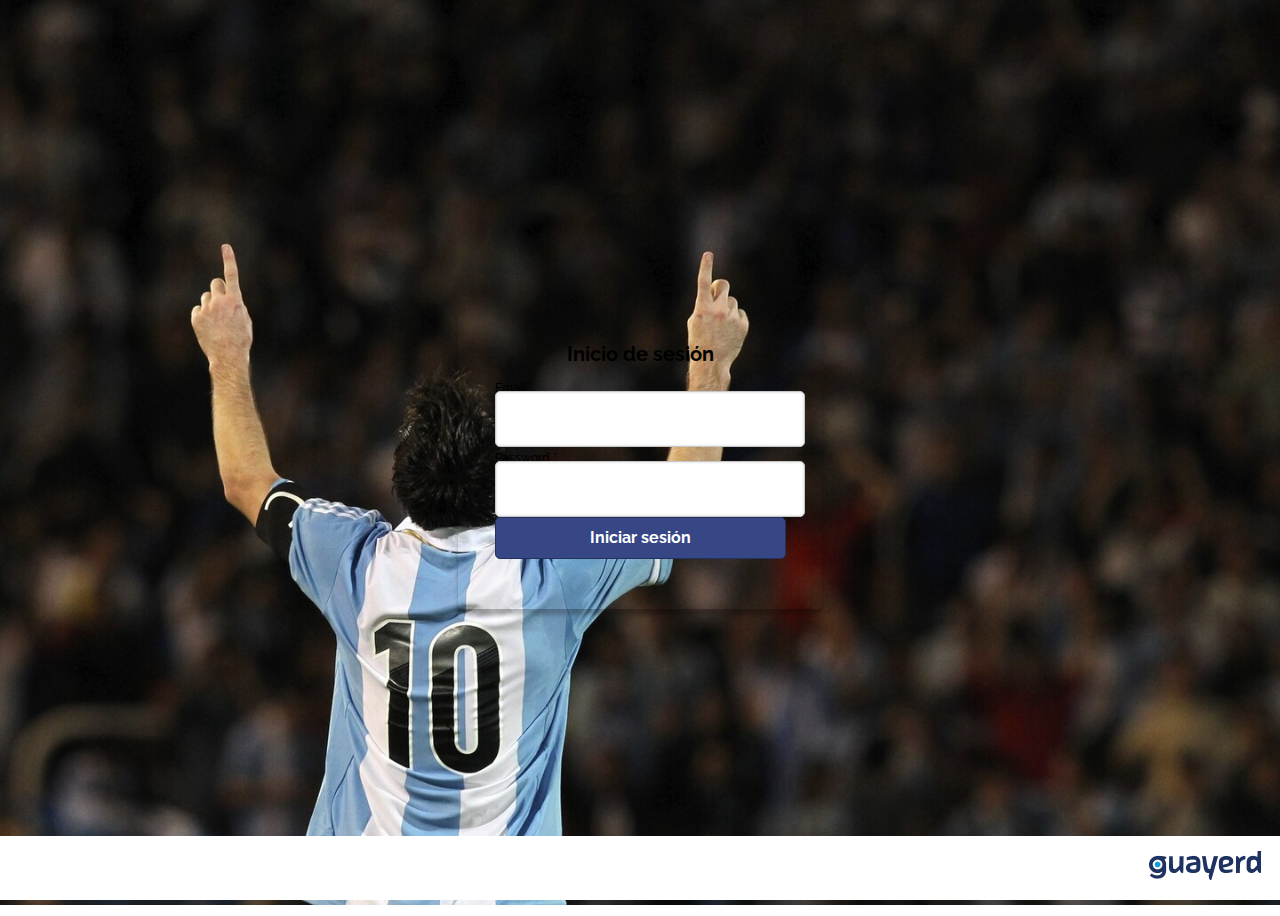
<file: index.html>
<!DOCTYPE html>
<html lang="es">
  <head>
    <meta charset="UTF-8" />
    <meta http-equiv="X-UA-Compatible" content="IE=edge" />
    <meta name="viewport" content="width=device-width, initial-scale=1.0" />
    <title>La Scaloneta</title>
    <link
      href="https://cdn.jsdelivr.net/npm/bootstrap@5.2.3/dist/css/bootstrap.min.css"
      rel="stylesheet"
      integrity="sha384-rbsA2VBKQhggwzxH7pPCaAqO46MgnOM80zW1RWuH61DGLwZJEdK2Kadq2F9CUG65"
      crossorigin="anonymous"
    />
    <link rel="stylesheet" href="css/styles.css" />
    <link rel="preconnect" href="https://fonts.googleapis.com" />
    <link rel="preconnect" href="https://fonts.gstatic.com" crossorigin />
    <link
      href="https://fonts.googleapis.com/css2?family=Raleway&display=swap"
      rel="stylesheet"
    />
    <link
      rel="icon"
      type="image/x-icon"
      href="img/mapDesktop/logoGuayerdChico.png"
    />
  </head>
  <body id="login">
    <main>
      <img src="img/phone/logoCopa.jpg" alt="logo copa" />
      <form class="bg-white">
        <h1>Inicio de sesión</h1>
        <div class="mb-3">
          <label for="email" class="form-label">Email *</label>
          <input type="email" id="email" name="email" />
        </div>
        <div class="mb-3">
          <label for="password" class="form-label">Password *</label>
          <input type="password" id="password" name="password" />
        </div>
        <button id="loggIn" type="submit">Iniciar sesión</button>
      </form>
      <footer>
        <a href="https://www.guayerd.com/es/inicio/">
          <img src="img/phone/logoGuayerd.jpg" />
        </a>
      </footer>
    </main>

    <script src="js/login.js"></script>
  </body>
</html>
</file>
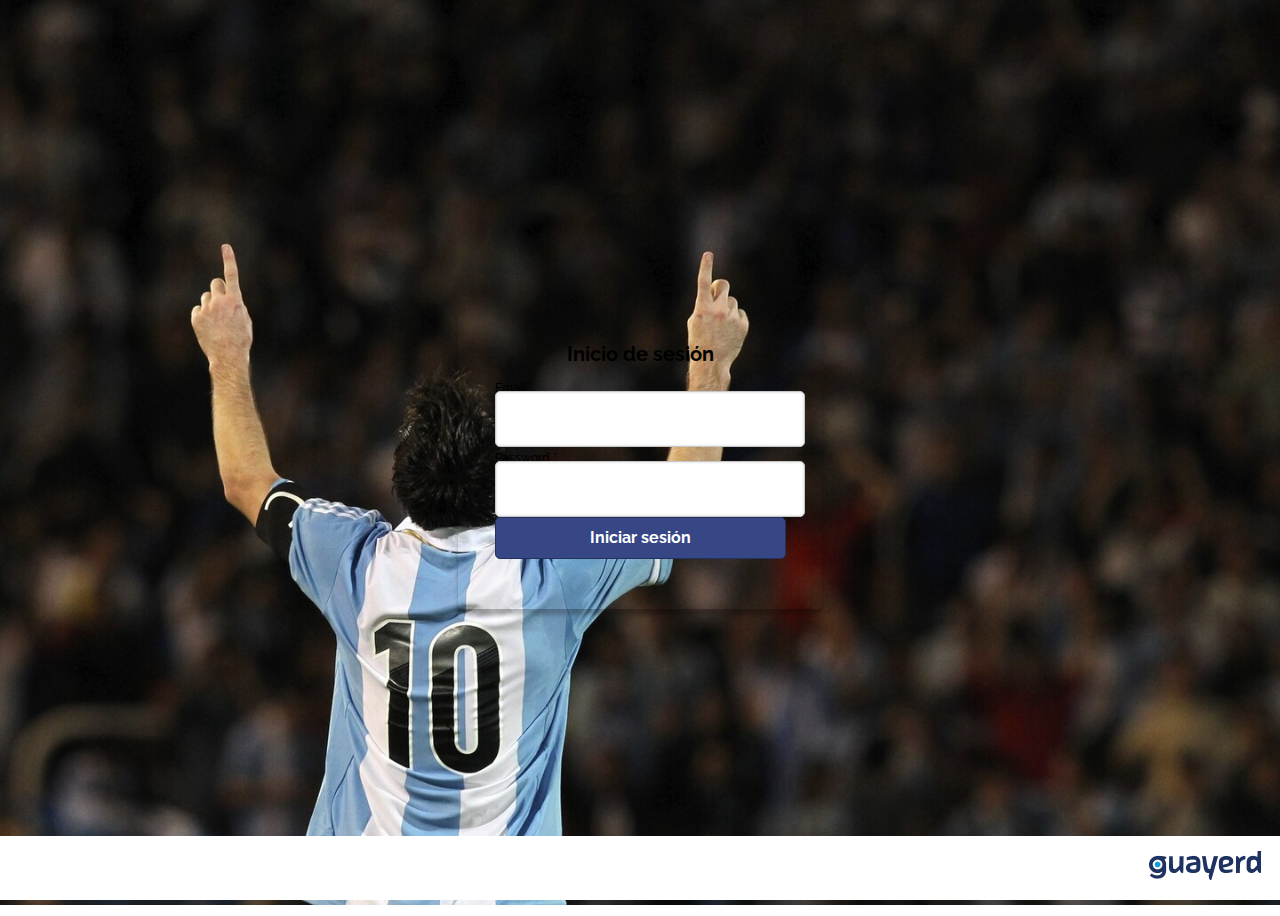
<file: jugadores.html>
<!DOCTYPE html>
<html lang="en">
  <head>
    <meta charset="UTF-8" />
    <meta http-equiv="X-UA-Compatible" content="IE=edge" />
    <meta name="viewport" content="width=device-width, initial-scale=1.0" />
    <title>La Scaloneta</title>
    <link rel="stylesheet" href="css/styles.css" />
    <link
    rel="icon"
    type="image/x-icon"
    href="img/mapDesktop/logoGuayerdChico.png"
  />
    <!-- bootstrap -->
    <link
      href="https://cdn.jsdelivr.net/npm/bootstrap@5.2.3/dist/css/bootstrap.min.css"
      rel="stylesheet"
      integrity="sha384-rbsA2VBKQhggwzxH7pPCaAqO46MgnOM80zW1RWuH61DGLwZJEdK2Kadq2F9CUG65"
      crossorigin="anonymous"
    />
    <script
      src="https://cdn.jsdelivr.net/npm/bootstrap@5.2.3/dist/js/bootstrap.bundle.min.js"
      integrity="sha384-kenU1KFdBIe4zVF0s0G1M5b4hcpxyD9F7jL+jjXkk+Q2h455rYXK/7HAuoJl+0I4"
      crossorigin="anonymous"
    ></script>
  </head>
  <body>
    <header>
      <nav class="navbar navbar-expand-lg shadow">
        <div class="container-fluid bg-white">
          <img
            id="guayerdChico"
            src="img/mapDesktop/logoGuayerdChico.png"
            alt="Guayerd logo"
          />
          <img
            id="guayerd"
            src="img/mapDesktop/logoGuayerd.jpg"
            alt="Guayerd logo"
          />
          <img
            id="scaloneta"
            src="img/mapDesktop/logoScaloneta.png"
            alt="La Scaloneta logo"
          />
          <button
            id="burguer"
            class="navbar-toggler"
            type="button"
            data-bs-toggle="collapse"
            data-bs-target="#navbarSupportedContent"
            aria-controls="navbarSupportedContent"
            aria-expanded="false"
            aria-label="Toggle navigation"
          >
            <span class=""
              ><img src="img/mapDesktop/burguer.png" alt="burguer-icono"
            /></span>
          </button>
          <div
            class="collapse navbar-collapse mt-2"
            id="navbarSupportedContent"
          >
            <ul class="navbar-nav me-auto mb-2 mb-lg-0">
              <li class="nav-item">
                <a class="nav-link" aria-current="page" href="map.html">Mapa</a>
              </li>
              <li class="nav-item">
                <a class="nav-link active" href="jugadores.html">Jugadores</a>
              </li>
            </ul>
            <button
              class="loggedOut mb-3"
              type="submit"
              onclick="cerrarSesion()"
            >
              Cerrar sesión
            </button>
          </div>
        </div>
      </nav>
    </header>
    <main class="container jugadores">
      <h1 id="tituloJugadores"><span>Nuestros</span> jugadores</h1>
      <section></section>
    </main>
    <script src="js/jugadores.js"></script>
  </body>
</html>
</file>
<file: css/styles.css>
@import url("https://fonts.googleapis.com/css2?family=Raleway:wght@200&family=Silkscreen:wght@400;700&display=swap");

* {
  font-family: "Raleway";
}

:root {
  --bradius: 5px;
}

body#login {
  background: url(../img/bgIndex/messi.jpg) no-repeat center center fixed;
  -webkit-background-size: cover;
  -moz-background-size: cover;
  -o-background-size: cover;
  background-size: cover;
}

body#login > main > img:first-child {
  display: none;
}

body#login main {
  width: 100%;
  height: 100vh;
  display: flex;
  flex-direction: column;
  justify-content: space-evenly;
  align-items: center;
}

body#login main form {
  width: 364px;
  height: 301px;
  border-radius: var(--bradius);
  box-shadow: 0px 6px 4px rgba(0, 0, 0, 0.25);
}

body#login main form div,
button {
  box-sizing: border-box;
  margin: 0 35px 0 37px;
}

body#login main form h1 {
  width: 192px;
  height: 37px;
  font-weight: 700;
  font-size: 20px;
  line-height: 28px;
  text-align: center;
  color: #000000;
  margin: 32px 86px 0 86px;
}

label {
  font-weight: 500;
  font-size: 12px;
  line-height: 14px;
  margin-bottom: 0.5rem;
}

input {
  padding: 0.5rem;
  width: 100%;
  height: 38px;
  background: #ffffff;
  border: 1px solid #c6c6c6;
  box-shadow: inset 0px 0px 3px rgba(0, 0, 0, 0.18);
  border-radius: var(--bradius);
  margin-top: -0.3rem;
}

input:active {
  border: 1px solid #c6c6c6;
  box-shadow: inset 0px 0px 3px rgba(228, 23, 23, 0.18);
}

input:hover {
  cursor: text;
}

button {
  background: #374785;
  border: 1px solid #24305e;
  border-radius: var(--bradius);
  text-align: center;
  color: #ffffff;
}

button#loggIn {
  width: 80%;
  height: 2.6rem;
  font-weight: 700;
  font-size: 16px;
}

footer {
  position: fixed;
  width: 100vw;
  height: 64px;
  top: calc(100% - 64px);
  background-color: white;
  text-align: right;
}

footer img {
  margin: 15px 18px 17px;
}

@media (max-width: 500px) {
  body#login {
    background: none;
    position: relative;
  }

  body#login main {
    justify-content: space-evenly;
    margin-bottom: 0;
  }

  body#login main form div {
    margin: 0;
  }

  body#login main form h1 {
    margin-top: 0;
    margin-bottom: 1rem;
  }

  body#login main form {
    width: 250px;
    height: 248px;
    display: flex;
    flex-direction: column;
    align-items: center;
    box-shadow: none;
    background: none;
  }

  body#login > main > img:first-child {
    display: block;
    width: 199px;
    height: 238px;
    margin-top: -7rem;
    margin-bottom: -6.5rem;
  }

  button#loggIn {
    width: 100%;
    box-shadow: 0px 6px 4px rgba(0, 0, 0, 0.25);
    margin-top: 0.3rem;
  }

  footer {
    position: absolute;
    display: flex;
    justify-content: center;
    align-self: flex-end;
  }
}

/*Map.html*/
nav {
  width: 100%;
  height: 64px;
  position: relative;
  display: flex;
  align-items: baseline;
  z-index: 100;
  background: none;
}

button.loggedOut {
  box-sizing: border-box;
  margin-right: 15px;
  margin-top: 0.5rem;
}

#guayerdChico {
  display: none;
}

#scaloneta {
  width: 113px;
  height: 18px;
  margin-left: 15px;
}

#burguer {
  border: none;
}

#burguer > span {
  width: 30px;
  height: 19px;
  color: #1e3261;
}

#map {
  height: calc(100vh - 64px);
  z-index: 0;
}

select {
  box-sizing: border-box;
  position: absolute;
  width: 326px;
  height: 38px;
  left: calc((100vw / 2) - (326px / 2));
  top: 88px;
  background: #ffffff;
  border: 1px solid #c6c6c6;
  box-shadow: 0px 4px 4px rgba(0, 0, 0, 0.25);
  border-radius: var(--bradius);
  outline: 0;
  z-index: 50;
}

li {
  font-size: 20px;
}

@media (min-width: 501px) and (max-width: 991px) {
  .loggedOut {
    width: 100%;
    height: 2.3rem;
    border-radius: 5px;
    font-weight: 900;
    font-size: 14px;
  }
  li:last-child {
    margin-bottom: -10px;
    margin-top: -15px;
  }
}

@media (max-width: 500px) {
  #guayerd {
    display: none;
  }

  #guayerdChico {
    display: inline-block;
  }

  #scaloneta {
    width: 113px;
    height: 18px;
    margin-left: -145px;
  }

  .loggedOut {
    width: 100%;
    font-weight: 900;
    font-size: 14px;
    border-radius: 5px;
    height: 38px;
  }

  li:last-child {
    margin-bottom: -10px;
    margin-top: -15px;
  }
}

/* jugadores.html */
#tituloJugadores {
  width: 100%;
  margin: 1.3em auto;
  font-size: 36px;
  letter-spacing: 0em;
  font-weight: 400;
}

h1 {
  text-align: center;
}

h1 > span {
  color: #119dd8;
  font-size: 36px;
  font-weight: 700;
}

ul.navbar-nav {
  margin-left: 5em;
}

div.card div h5 {
  font-weight: 700;
  font-size: 22px;
}

.img-wrapper {
  position: relative;
  height: 250px;
  overflow: hidden;
}

.img-wrapper > span {
  position: absolute;
  font-size: 28px;
  font-weight: 800;
  color: white;
  left: 82%;
}

div.card {
  background: #ffffff;
  border: 1px solid #ebebeb;
  padding: 0;
  width: 32%;
}

section > div.card > :nth-child(2) {
  z-index: 10;
  width: 100%;
  background-color: #ffffff;
  box-shadow: 0px 4px 4px rgba(0, 0, 0, 0.25);
  border-radius: 0px 0px 5px 5px;
}

div.card > div > p {
  font-weight: 500;
  font-size: 13px;
  line-height: 15px;
  margin: 0;
}

div.card > div > p:last-child {
  font-weight: 500;
  font-size: 13px;
  line-height: 15px;
  margin: 0;
  margin-bottom: 0;
}

section {
  display: flex;
  flex-direction: row;
  flex-wrap: wrap;
  justify-content: center;
  gap: 10px;
}

main.jugadores {
  padding: 2vw;
  width: 100%;
}

@media only screen and (min-width: 751px) and (max-width: 991px) {
    ul.navbar-nav {
      margin-left: 0;
    }
}

@media only screen and (min-width: 551px) and (max-width: 750px) {
  ul.navbar-nav {
    margin-left: 0;
  }

  div.card {
    width: 32%;
  }

  body main section div.card div.card-body h5.card-title {
    font-weight: 700;
    font-size: 16px;
  }

  .img-wrapper {
    position: relative;
    height: 200px;
    overflow: hidden;
  }

  .img-wrapper > span {
    position: absolute;
    font-size: 28px;
    font-weight: 800;
    color: white;
    left: 80%;
  }

  div.card > div > p {
    font-weight: 500;
    font-size: 11px;
    margin: 0;
  }

  div.card > div > p:last-child {
    font-weight: 500;
    font-size: 11px;
    margin: 0;
    margin-bottom: 0;
  }
}

@media (max-width: 550px) {
  ul.navbar-nav {
    margin-left: 0;
  }

  div.card {
    width: 100%;
  }
  .img-wrapper {
    height: 350px;
    overflow: hidden;
  }
}
</file>
